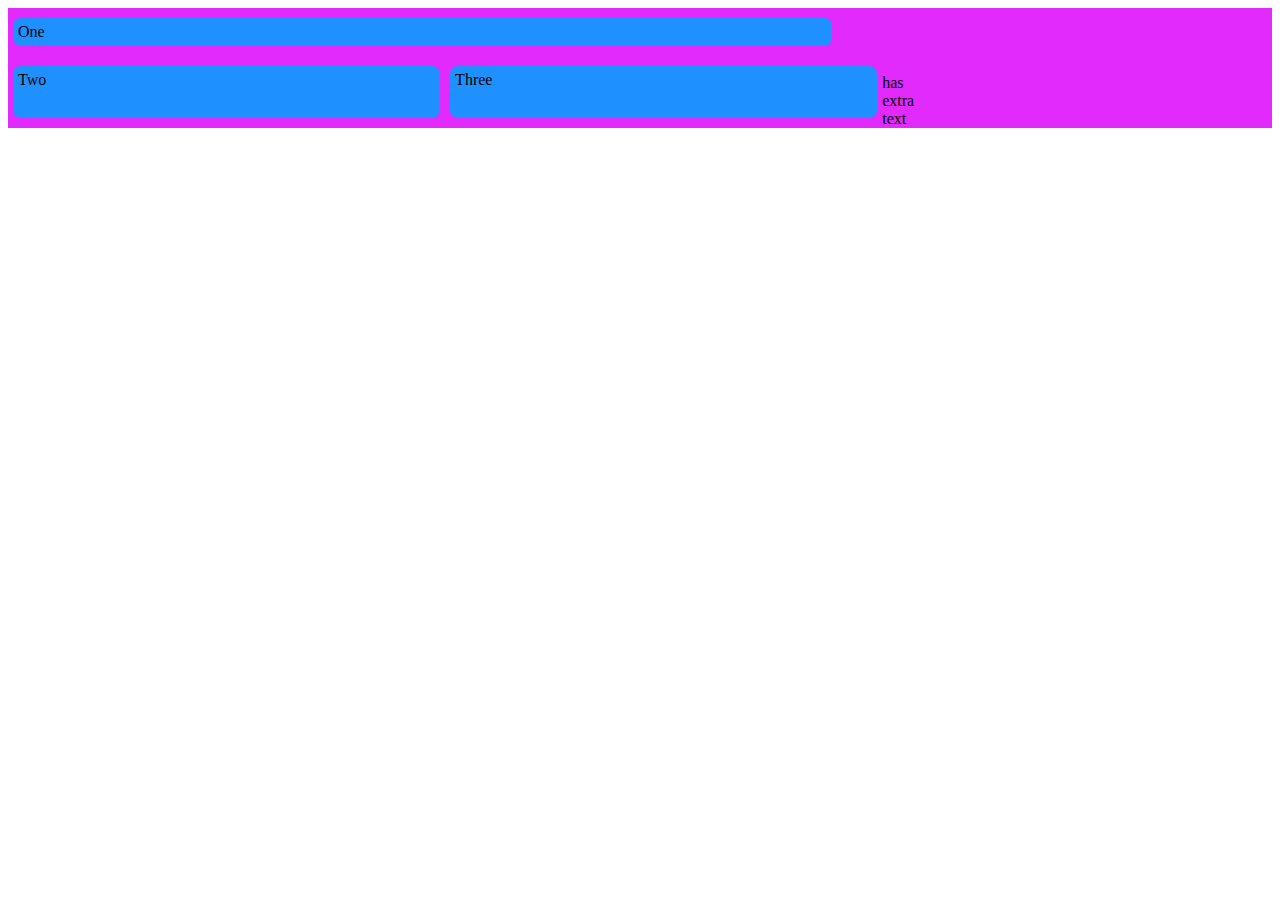
<file: ejercicio2.html>
<!DOCTYPE html>
<html lang="es">
<head>
  <meta charset="UTF-8">
  <meta name="viewport" content="width=device-width, initial-scale=1.0">
  <title>Ejercicio 2 – Guía 3</title>
  <link rel="stylesheet" href="ejercicio2.css">
</head>
<body>
  <div class="box">
    <div>One</div>
    <div>Two</div>
    <div>Three</div>
    <br>has
    <br>extra
    <br>text
  </div>
</body>
</html>
</file>
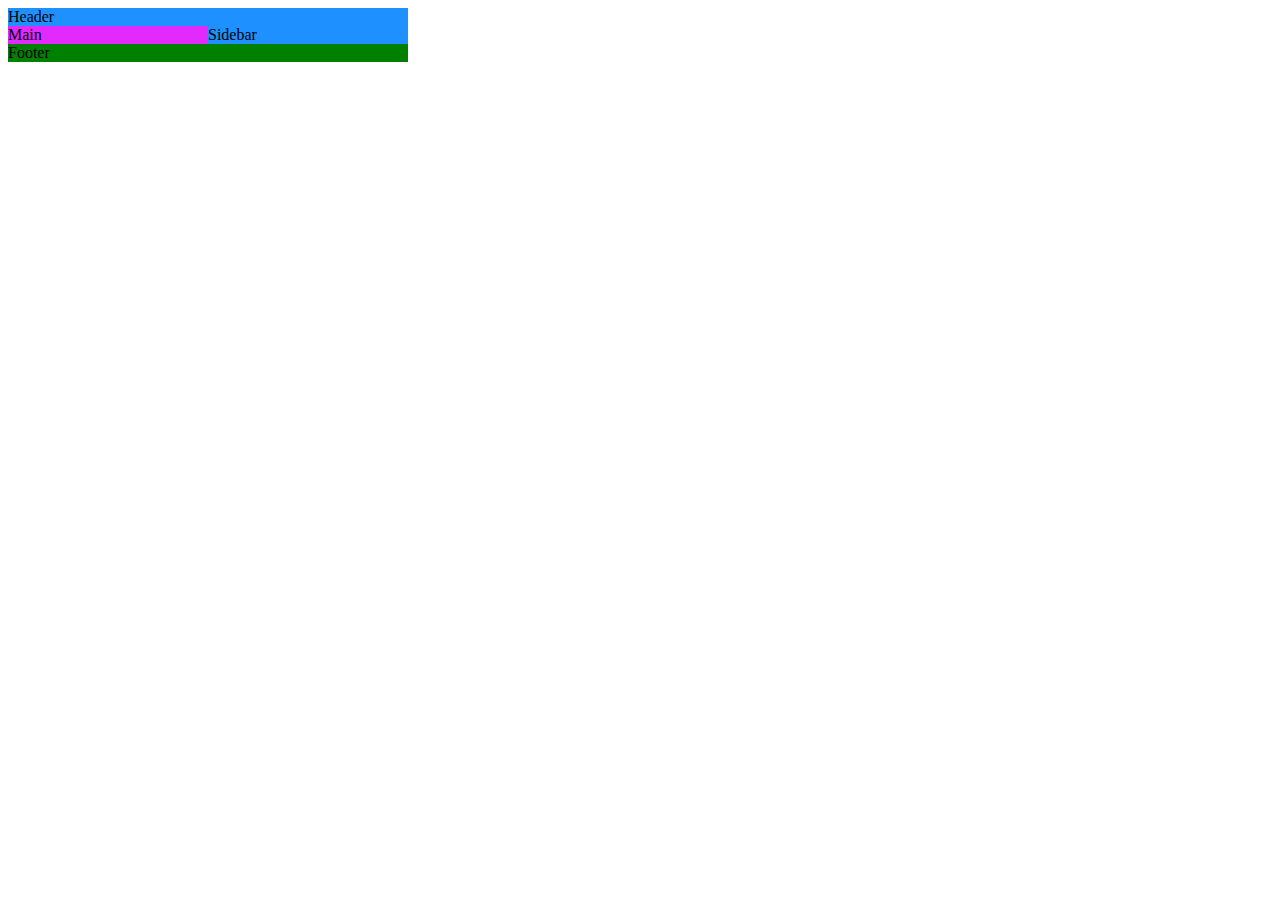
<file: ejercicio3.html>
<!doctype html>
<html>
<head>
<meta charset="utf-8" />
<title>Ejercicio 3 -Guía 3</title>
<link rel="stylesheet" href="ejercicio3.css" />
</head>
<body>
<div class="container">
  <div class="item-a">Header</div>
  <div class="item-b">Main</div>
  <div class="item-c">Sidebar</div>
  <div class="item-d">Footer</div>
</div>
</body>
</html>
</file>
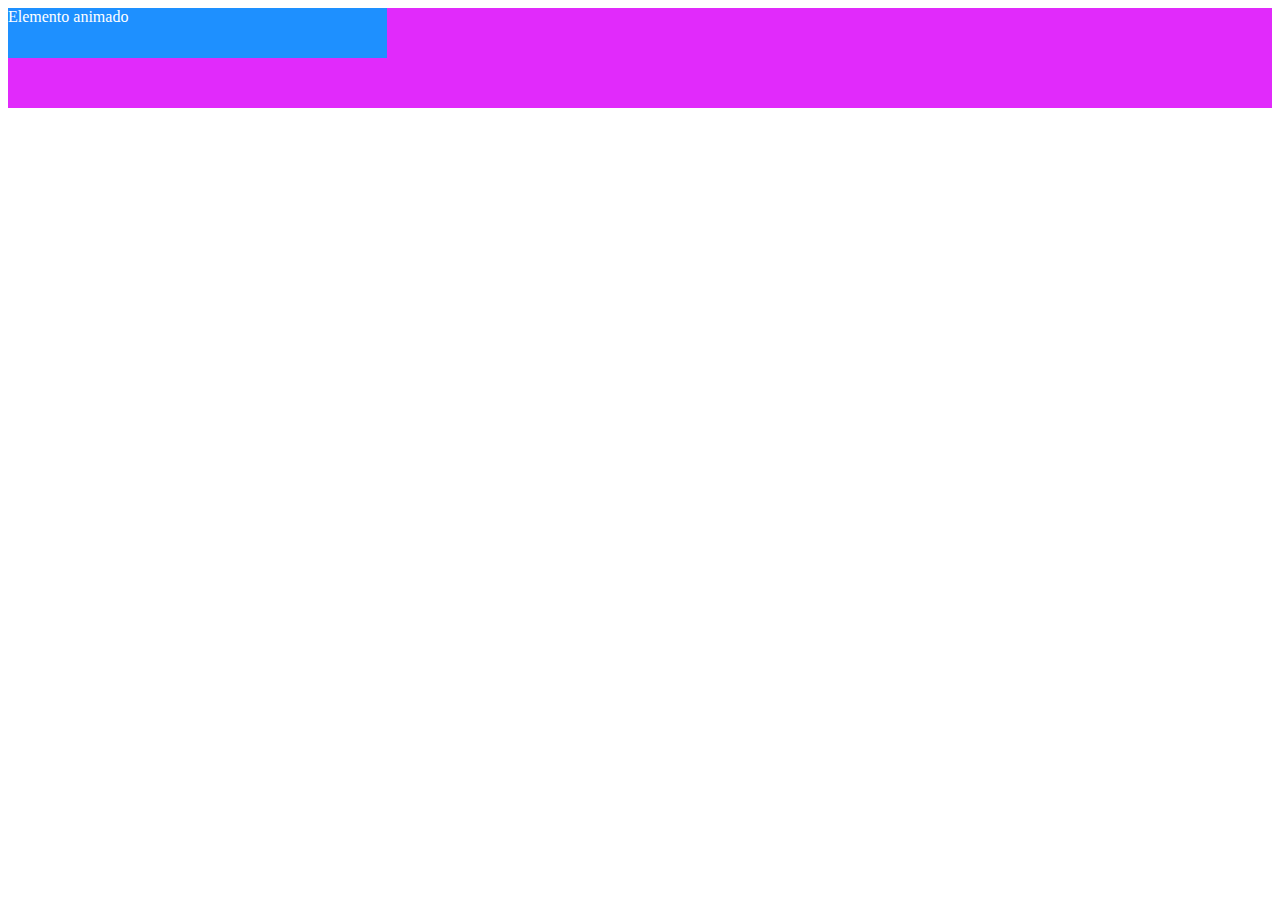
<file: ejercicio4.html>
<!doctype html>
<html>
<head>
<meta charset="utf-8" />
<title>Ejercicio 4 - Guía 3</title>
<link rel="stylesheet" href="ejercicio4.css" />
</head>
<body>
<div class="my-element">
  <div class="my-element-animate">
    Elemento animado
  </div>
</div>
</body>
</html>
</file>
<file: ejercicio2.css>
:root {
  --blue: #1e90ff;
  --white: #ffffff;
  --pink: #E12AFB;
}
.box {
  display: flex;
  background-color: var(--pink);
  flex-direction: row;
  flex-wrap: wrap;
}
.box div {
  margin: 10px 5px;
  border-radius: 8px;
  padding: 5px;
  background-color: var(--blue);
  width: 33%;
}
.box div:first-child {
  width: 64%;
}
</file>
<file: ejercicio3.css>
:root {
  --blue: #1e90ff;
  --white: #ffffff;
  --pink: #E12AFB;
  --green: #008000;
}

.item-a {
  grid-area: header;
  background-color: var(--blue);
}
.item-b {
  grid-area: main;
  background-color: var(--pink);
}
.item-c {
  grid-area: sidebar;
  background-color: var(--blue);
}
.item-d {
  grid-area: footer;
  background-color: var(--green);
}
.container {
  display: grid;
  grid-template-columns: 100px 100px 100px 100px;
  grid-template-rows: auto;
  grid-template-areas:
    "header header header header"
    "main main sidebar sidebar"
    "footer footer footer footer";
}
</file>
<file: ejercicio4.css>
:root {
  --blue: #1e90ff;
  --white: #ffffff;
  --pink: #E12AFB;
}

.my-element {
  height: 100px;
  background-color: var(--pink);
  color: var(--white);
}
.my-element-animate {
  width: 30%;
  height: 50px;
  background-color: var(--blue);
  animation: slideIn 3s ease-in-out;
}
@keyframes slideIn {
  from {
    transform: translateX(-100%);
    opacity: 0;
  }
  to {
    transform: translateX(0);
    opacity: 1;
  }
}
</file>
